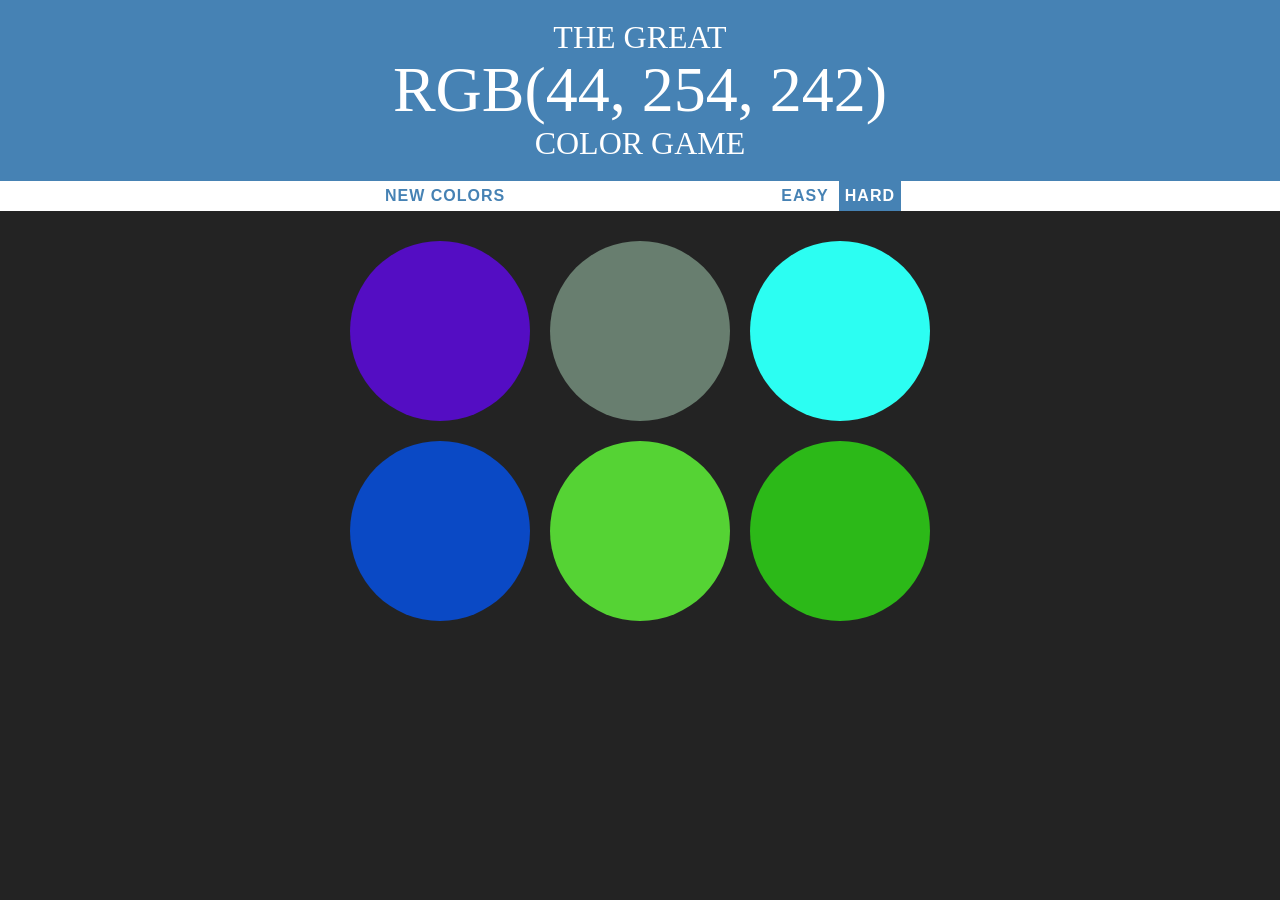
<file: index.html>
<!DOCTYPE html>
<html>
    <head>
        <title>Color Game</title>
        <link rel="stylesheet" type="text/css" href="./Resources/color.css">
    </head>
    <body>
        <h1>The Great
            <br>
            <span id="colorDisplay">RGB</span> 
            <br>
            Color Game
        </h1>
        <div id="stripe">
            <button id="reset">New Colors</button>
            <span id="message"></span>
            <button class="mode">Easy</button>
            <button class = "mode Selected">Hard</button>
        </div>
        <div id="container">
            <div class="square"></div>
            <div class="square"></div>
            <div class="square"></div>
            <div class="square"></div>
            <div class="square"></div>
            <div class="square"></div>
        </div>
        <script type="text/javascript" src="./Resources/color.js"></script>
    </body>
</html>
</file>
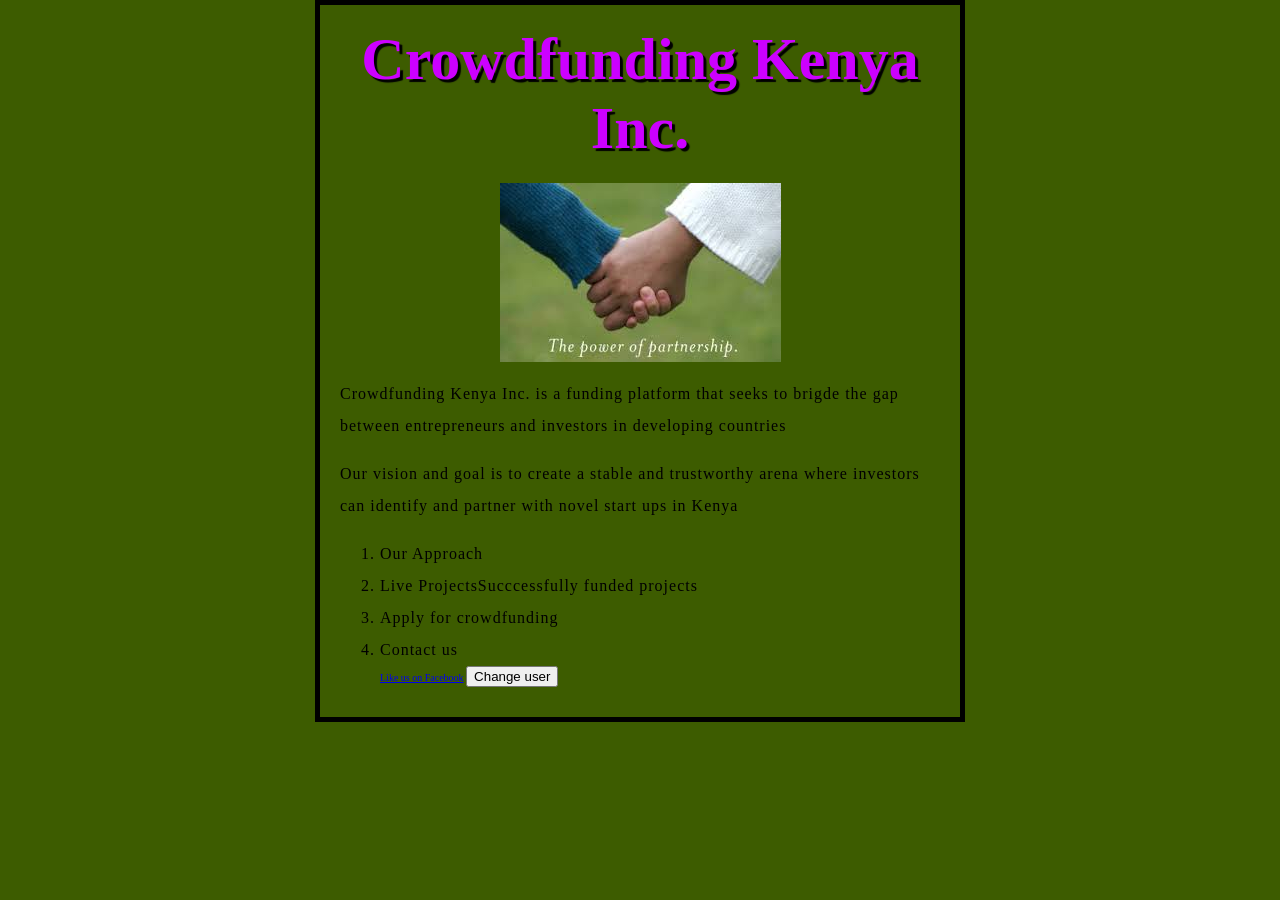
<file: crowdfunding_web1/index.html>
<!DOCTYPE html>
<html>
	<head>
		<meta charset="utf-8">
		<title>My test page</title>
		<link href="styles/crowdfunding.css" rel="stylesheet" type="text/css">
		<link href='http://fonts.googleapis.com/css?family=Source+Sans+Pro:600' rel='stylesheet' type='text/css'>
	</head>
	<body>
		<h1>Crowdfunding Kenya Inc.</h1>
		<img src="images/Web front image.jpeg" alt="My test image">
		<p>Crowdfunding Kenya Inc. is a funding platform that seeks to brigde the gap between entrepreneurs and investors in developing countries</p>
		<p>Our vision and goal is to create a stable and trustworthy arena where investors can identify and partner with novel start ups in Kenya</p>
		<ol>
			<li>Our Approach</li>
			<li>Live Projects</li.
			<li>Succcessfully funded projects</li>
			<li>Apply for crowdfunding</li>
			<li>Contact us</li>
			
			<a href="https://www.facebook.com/cfundKenya">Like us on Facebook</a>
			
			<button>Change user</button>
			
			<script src="scripts/main.js"></script>
	</body>
</html>
</file>
<file: Resources/color.css>
body {
    background-color: #232323; 
    margin: 0;
    font-family: "Montserrat", "Avenir"    
}

h1 {
    color: white;
    line-height: 1.1;
    font-weight: normal;
    text-transform: uppercase;
    text-align: center;
    background-color: steelblue;
    margin: 0;
    padding : 20px 0;
}

#container {
    margin: 20px auto;
    max-width: 600px;
}
.square {
    width: 30%;
    background: purple;
    padding-bottom: 30%;
    float: left;
    margin: 1.66%;
    border-radius: 50%;
    transition: background 0.6s;
    -webkit-transition: background 0.6s;
    -moz-transition: background 0.6s;
}

/* span {
    color: white;
} */

#colorDisplay {
    font-size: 200%;
}

#stripe{
    background-color: white;
    height: 30px;
    text-align: center;
    color: black;
}

.Selected {
    color:white;
    background-color: steelblue;
}

button {
    border: none;
    background: none;
    text-transform: uppercase;
    height: 100%;
    font-weight: 700;
    color: steelblue;
    letter-spacing: 1px;
    font-size:inherit;
    transition: all 0.3s;
    -webkit-transition: background 0.6s;
    -moz-transition: background 0.6s;
    outline: none;
}

button:hover {
    color:white;
    background-color: steelblue;
}

#message {
    display: inline-block;
    width: 20%;
}
</file>
<file: crowdfunding_web1/styles/crowdfunding.css>
html {
  font-size: 10px; /* px means 'pixels': the base font size is now 10 pixels high  */
  font-family: placeholder: this should be the rest of the output you got from Google fonts
  background-color: #CC00FF;
}

h1 {
  font-size: 60px;
  text-align: center;
  margin: 0;
  padding: 20px 0;
  color: #CC00FF;
  text-shadow: 3px 3px 1px black;
}

p, li {
  font-size: 16px;    
  line-height: 2;
  letter-spacing: 1px;
}

body {
  width: 600px;
  margin: 0 auto;
  background-color: #3D5C00;
  padding: 0 20px 20px 20px;
  border: 5px solid black;
}

img {
  display: block;
  margin: 0 auto;
}
</file>
